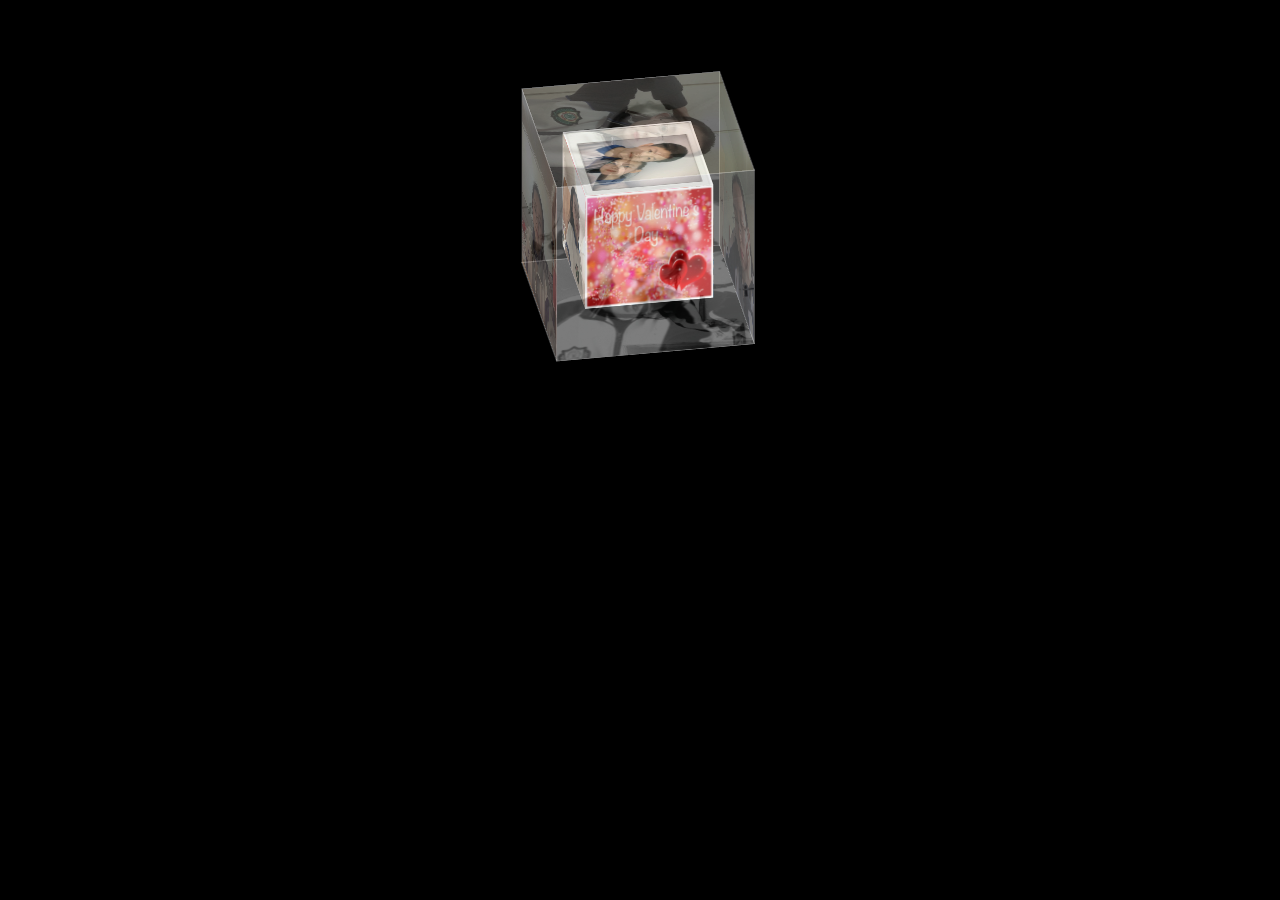
<file: index.html>
<!DOCTYPE html>
<html lang="en">
<head>
<meta charset="UTF-8">
<meta name="viewport" content="width=div, initial-scale=1.0">
<title>Valentine</title>
<link rel="stylesheet" href="./css/program.css">
</head>
<body>

<div class="cube">
	<!-- 外层立方体 -->
	<div class="outer-cube">
		<div class="outer-top">
			<img src="images/1.webp"/>
		</div>
		<div class="outer-bottom">
			<img src="images/2.webp"/>
		</div>
		<div class="outer-front">
			<img src="images/3.webp"/>
		</div>
		<div class="outer-back">
			<img src="images/4.webp"/>
		</div>
		<div class="outer-left">
			<img src="images/5.webp"/>
		</div>
		<div class="outer-right">
			<img src="images/6.webp"/>
		</div>
	</div>
	<!-- 内层立方体 -->
	<div class="inner-cube">
		<div class="inner-top">
			<img src="images/01.webp"/>
		</div>
		<div class="inner-bottom">
			<img src="images/02.webp"/>
		</div>
		<div class="inner-front">
			<img src="images/03.webp"/>
		</div>
		<div class="inner-back">
			<img src="images/04.webp"/>
		</div>
		<div class="inner-left">
			<img src="images/05.webp"/>
		</div>
		<div class="inner-right">
			<img src="images/06.webp"/>
		</div>
	</div>
</div>

</body>
</html>
</file>
<file: css/program.css>
* {
    margin: 0px;
    padding: 0px;
}

html {
    overflow: hidden;
    height: 100%;
    background: linear-gradient(rgb(0, 0,0) 0%, #000 100%);
}

.title {
    color: rgb(255, 0, 200);
    text-align: center;
    text-shadow: 0px 1px 0px #999, 0px 2px 0px #888, 0px 3px 0px #777, 0px 4px 0px #666, 0px 5px 0px #555, 0px 6px 0px #444, 0px 7px 0px #333, 0px 8px 7px #001135;
    font-size: 40px;
}

.cube {
    position: relative;
    margin: 0px auto;
    margin-top: 9%;
    margin-left: 42%;
    width: 200px;
    height: 200px;
    transform: rotateX(-30deg) rotateY(-80deg);
    transform-style: preserve-3d;
    animation: rotate 15s infinite;
}

.cube .outer-cube,
.cube .inner-cube {
    transform-style: preserve-3d;
}

/* 旋转立方体 */
@keyframes rotate {
    from {
        transform: rotateX(0deg) rotateY(0deg);
    }

    to {
        transform: rotateX(360deg) rotateY(360deg);
    }
}

/* 外层立方体样式 */
.outer-cube .outer-top,
.outer-cube .outer-bottom,
.outer-cube .outer-right,
.outer-cube .outer-left,
.outer-cube .outer-front,
.outer-cube .outer-back {
    position: absolute;
    top: 0;
    left: 0;
    width: 200px;
    height: 200px;
    border: 1px solid #fff;
    opacity: 0.3;
    transition: all .9s;
}

.outer-cube img {
    width: 200px;
    height: 200px;
}


.outer-top {
    transform: rotateX(90deg) translateZ(100px);
}

.outer-bottom {
    transform: rotateX(-90deg) translateZ(100px);
}

.outer-front {
    transform: rotateY(0deg) translateZ(100px);
}

.outer-back {
    transform: translateZ(-100px) rotateY(180deg);
}

.outer-left {
    transform: rotateY(90deg) translateZ(100px);
}

.outer-right {
    transform: rotateY(-90deg) translateZ(100px);
}

/* 嵌套的内层立方体样式 */
.inner-cube>div {
    position: absolute;
    top: 35px;
    left: 35px;
    width: 130px;
    height: 130px;
}

.inner-cube img {
    width: 130px;
    height: 130px;
}

.inner-top {
    transform: rotateX(90deg) translateZ(65px);
}

.inner-bottom {
    transform: rotateX(-90deg) translateZ(65px);
}

.inner-front {
    transform: rotateY(0deg) translateZ(65px);
}

.inner-back {
    transform: translateZ(-65px) rotateY(180deg);
}

.inner-left {
    transform: rotateY(90deg) translateZ(65px);
}

.inner-right {
    transform: rotateY(-90deg) translateZ(65px);
}

.cube:hover .outer-top {
    right: -70px;
    bottom: -70px;
    opacity: 0.8;
    transform: rotateX(90deg) translateZ(200px);
}

.cube:hover .outer-bottom {
    right: -70px;
    bottom: -70px;
    opacity: 0.8;
    transform: rotateX(-90deg) translateZ(200px);
}

.cube:hover .outer-front {
    right: -70px;
    bottom: -70px;
    opacity: 0.8;
    transform: rotateY(0deg) translateZ(200px);
}

.cube:hover .outer-back {
    right: -70px;
    bottom: -70px;
    opacity: 0.8;
    transform: translateZ(-200px) rotateY(180deg);
}

.cube:hover .outer-left {
    right: -70px;
    bottom: -70px;
    opacity: 0.8;
    transform: rotateY(90deg) translateZ(200px);
}

.cube:hover .outer-right {
    right: -70px;
    bottom: -70px;
    opacity: 0.8;
    transform: rotateY(-90deg) translateZ(200px);
}

.message .author {
    position: absolute;
    right: 50px;
    background-image: -webkit-linear-gradient(left, blue, #66ffff 10%, #cc00ff 20%, #CC00CC 30%, #CCCCFF 40%, #00FFFF 50%, #CCCCFF 60%, #CC00CC 70%, #CC00FF 80%, #66FFFF 90%, blue 100%);
    font-size: 35px;
    -webkit-text-fill-color: transparent;
    -webkit-background-clip: text;
    -webkit-background-size: 200% 100%;
    -webkit-animation: masked-animation 4s linear infinite;
}

@keyframes masked-animation {
    0% {
        background-position: 0 0;
    }

    100% {
        background-position: -100% 0;
    }
}

.message .tip {
    position: absolute;
    right: 0px;
    margin-top: 60px;
    color: red;
    font-size: 18px;
}
</file>
